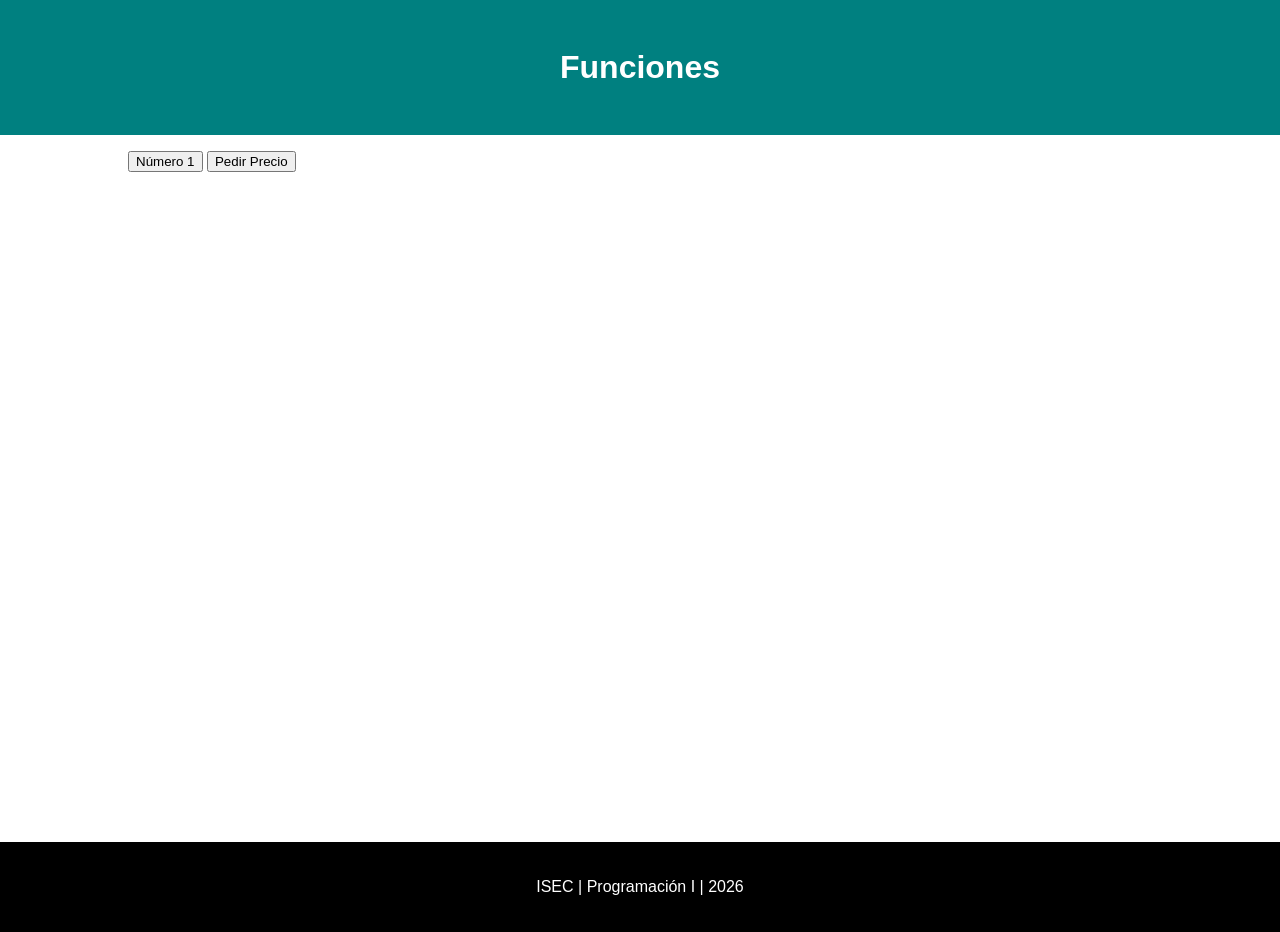
<file: semana_03/index.html>
<!DOCTYPE html>
<html lang="es">
<head>
    <meta charset="UTF-8">
    <meta name="viewport" content="width=device-width, initial-scale=1.0">
    <title>Funciones</title>
    <link rel="stylesheet" href="style.css">
</head>
<body>
    <header>
        <h1>Funciones</h1>
    </header>
    <main>
        <button onclick="pedirNumero1()">Número 1</button>
 
        <button onclick="pedirPrecio()" type="button">Pedir Precio</button>
        <h4></h4>
        <script src="funciones.js"></script>
    </main>
    <footer>
        <p>ISEC | Programación I | 2026</p>
    </footer>
</body>
</html>
</file>
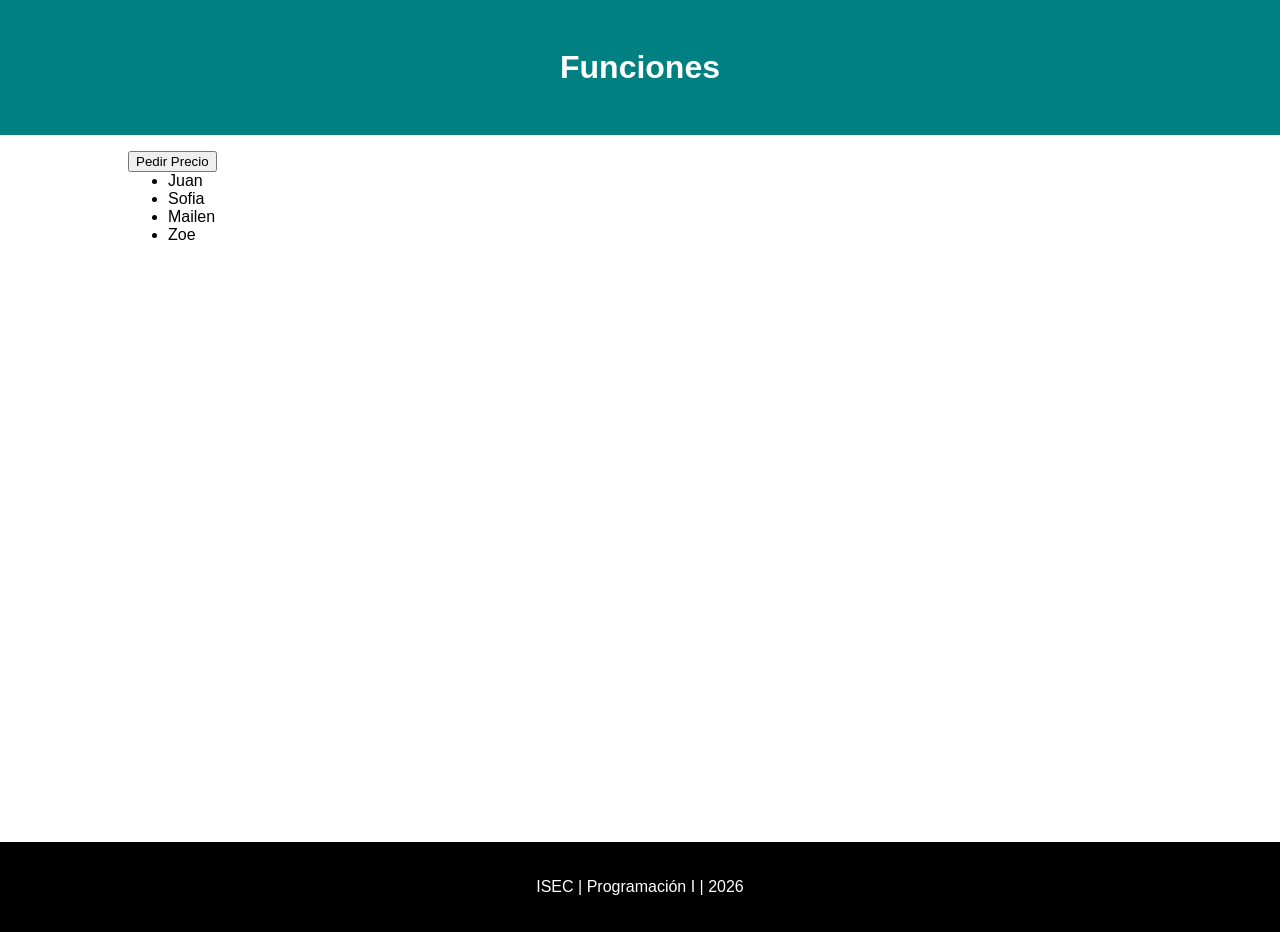
<file: semana_04/index.html>
<!DOCTYPE html>
<html lang="es">
<head>
    <meta charset="UTF-8">
    <meta name="viewport" content="width=device-width, initial-scale=1.0">
    <title>Funciones</title>
    <link rel="stylesheet" href="style.css">
</head>
<body>
    <header>
        <h1>Funciones</h1>
    </header>
    <main> 
        <button onclick="pedirPrecio()" type="button">Pedir Precio</button>
        <h4></h4>
        <ul>
        </ul>
        <script src="funciones.js"></script>
        <script src="arrays.js"></script>
    </main>
    <footer>
        <p>ISEC | Programación I | 2026</p>
    </footer>
</body>
</html>
</file>
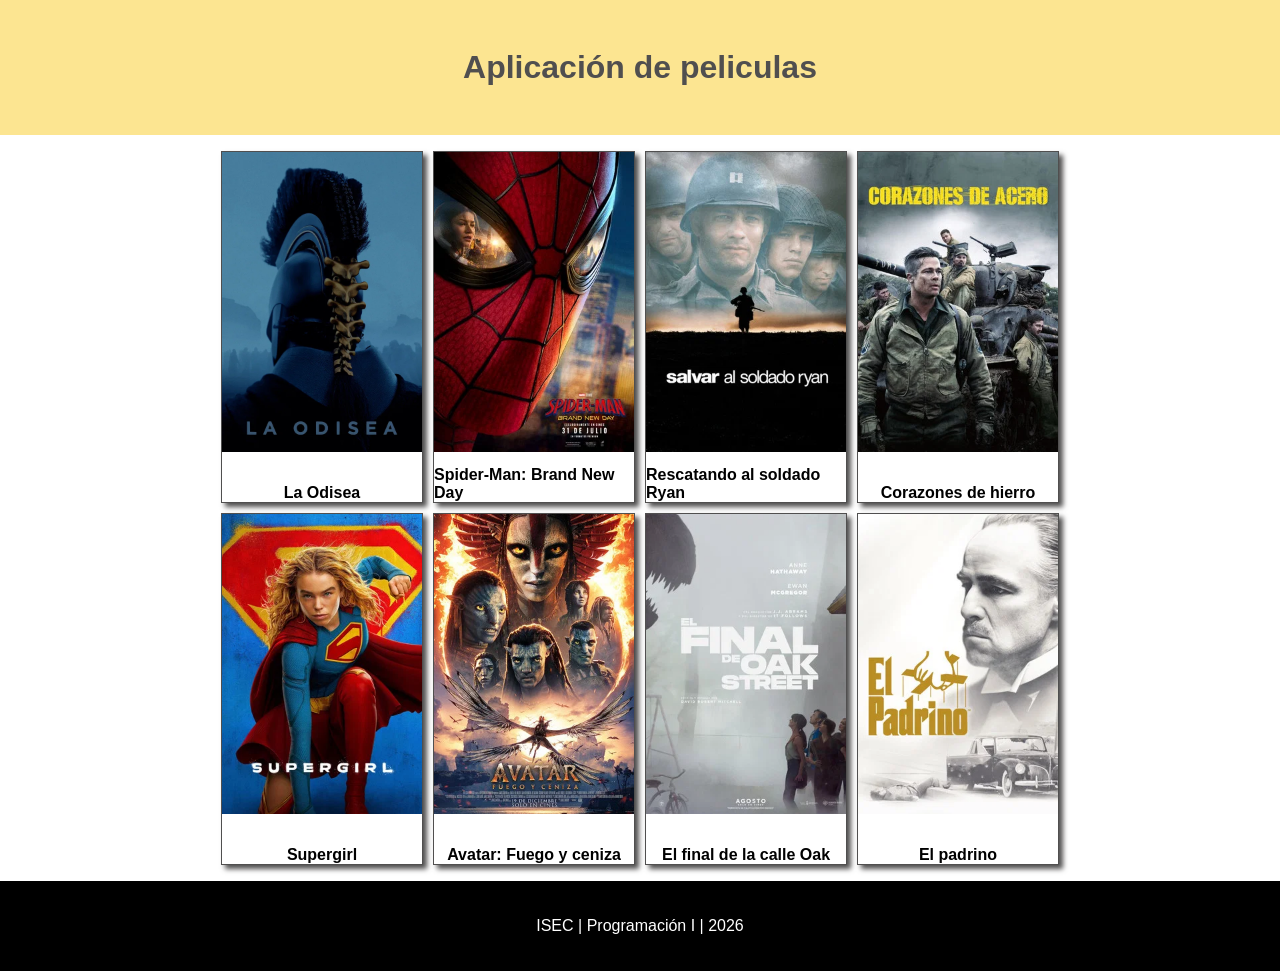
<file: semana_05/index.html>
<!DOCTYPE html>
<html lang="es">
<head>
    <meta charset="UTF-8">
    <meta name="viewport" content="width=device-width, initial-scale=1.0">
    <title>Arrays</title>
    <link rel="stylesheet" href="style.css">
    <link rel="shortcut icon" href="icon.png" type="image/png">
</head>
<body>
    <header>
        <h1>Arrays</h1>
    </header>
    <main>
        <section id="peliculas">
            <div class="card">
                <img src="images/avatar.webp" alt="avatar">
                <h4>Avatar</h4>
                <p>2025</p>
            </div>

            <div class="card">
                <img src="images/avatar.webp" alt="avatar">
                <h4>Avatar</h4>
                <p>2025</p>
            </div>

        </section>
    </main>
    <footer>
        <p>ISEC | Programación I  | 2026</p>
    </footer>
    <script src="app.js"></script>
</body>
</html>
</file>
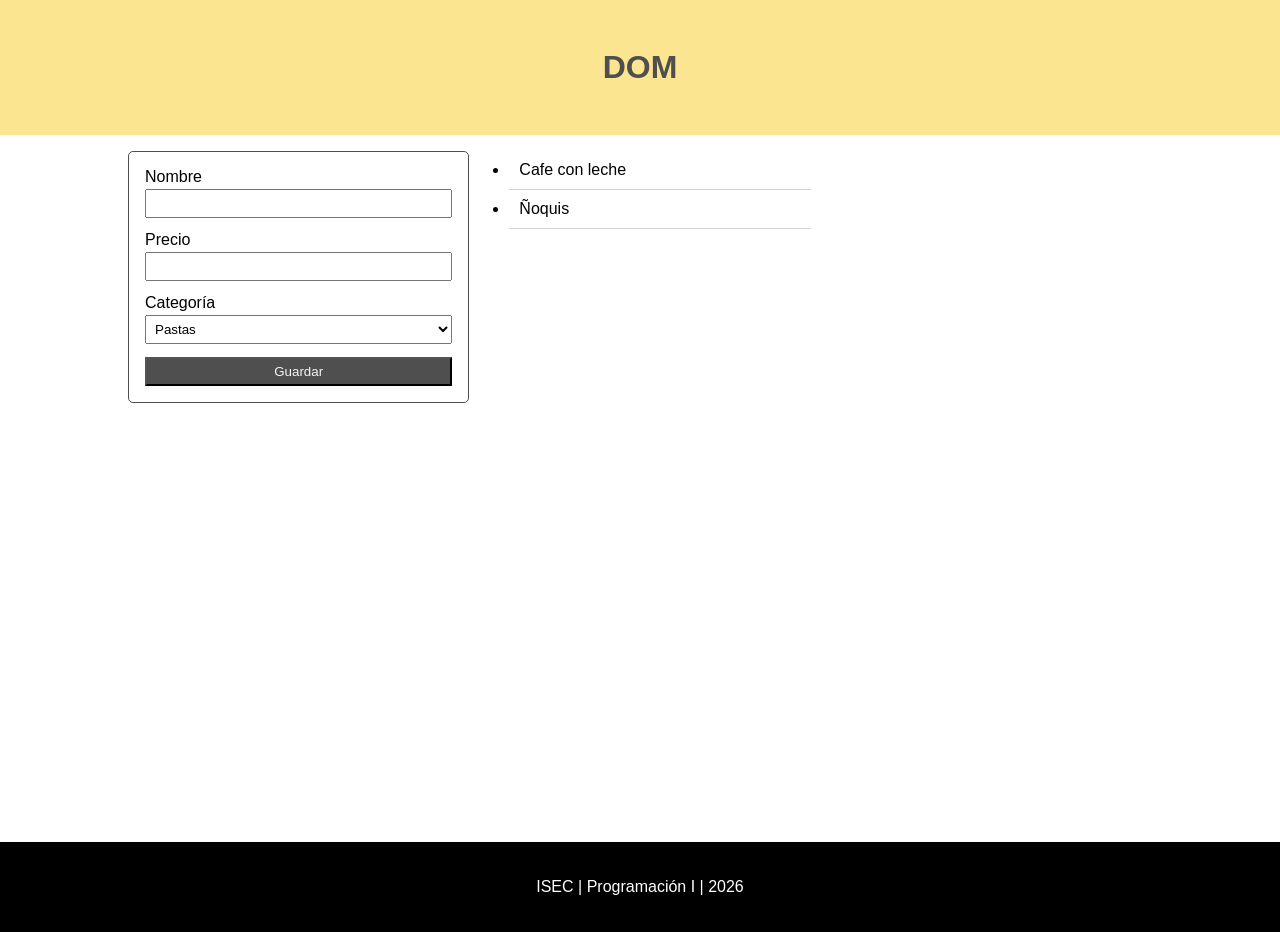
<file: semana_06/index.html>
<!DOCTYPE html>
<html lang="es">
<head>
    <meta charset="UTF-8">
    <meta name="viewport" content="width=device-width, initial-scale=1.0">
    <title>DOM</title>
    <link rel="stylesheet" href="style.css">
    <link rel="shortcut icon" href="images/icon.png" type="image/png">
</head>
<body>
    <header>
        <h1>DOM</h1>
    </header>

    <main>
        <div class="row">
            <div class="col">
                <form action="">
                    <label for="nombre">Nombre</label>
                    <input id="nombre" type="text">

                    <label for="precio">Precio</label>
                    <input id="precio" type="number">

                    <label for="categoria">Categoría</label>
                    <select id="categoria">
                        <option value="pastas">Pastas</option>
                        <option value="cafe">Cafe</option>
                        <option value="postres">Postres</option>
                        <option value="bebidas">Bebidas</option>
                    </select>
                    <button type="submit">Guardar</button>
                </form>
            </div>
            <div class="col">
                <ul class="list-items">
                    <li> Item 1</li>
                    <li> Item 1</li>
                    <li> Item 1</li>

                </ul>
            </div>
            <div class="col"></div>

        </div>
    </main>
    <footer>
        <p>ISEC | Programación I  | 2026</p>
    </footer>
    <script src="app.js"></script>
</body>
</html>
</file>
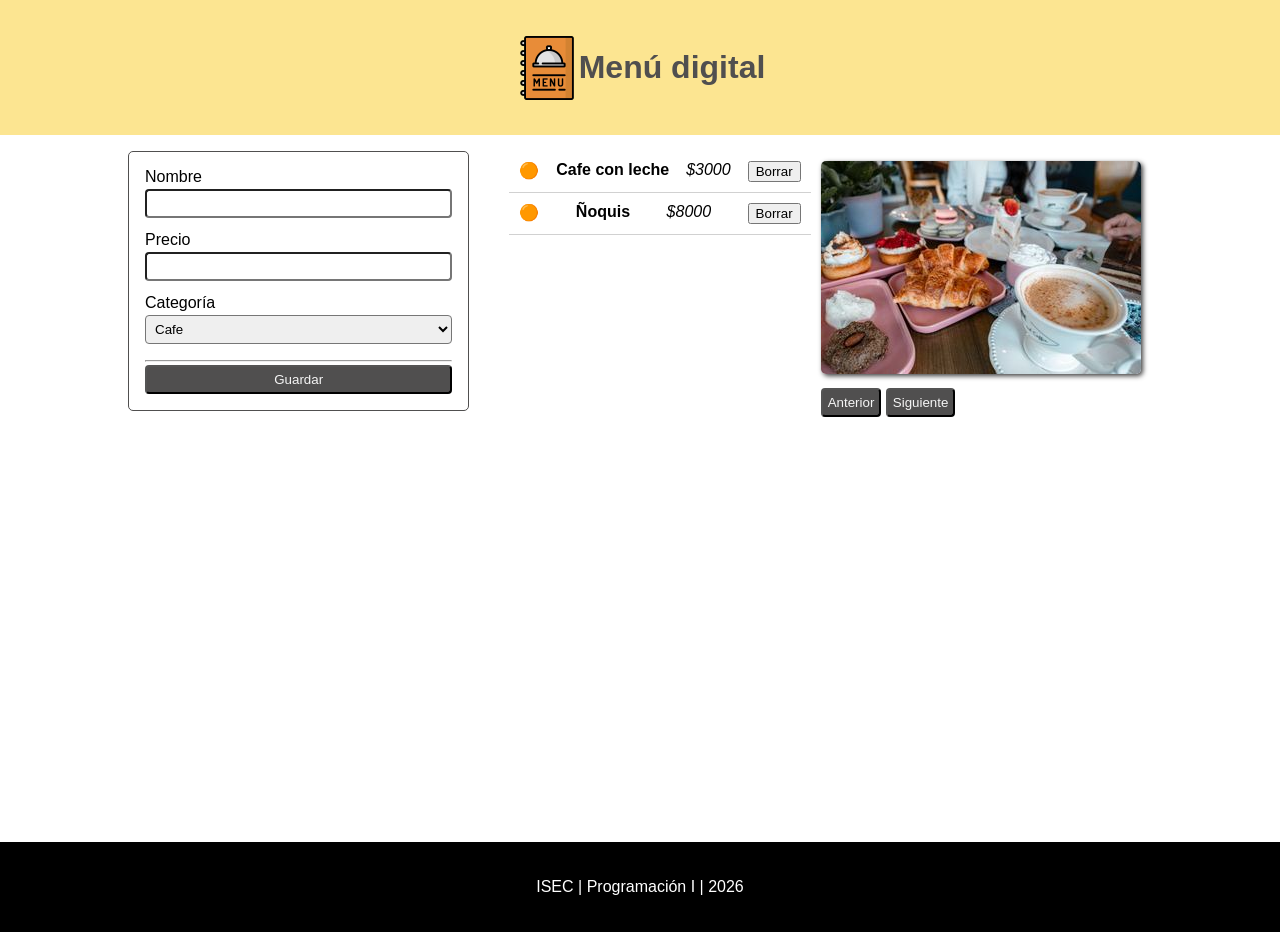
<file: semana_07/index.html>
<!DOCTYPE html>
<html lang="es">
<head>
    <meta charset="UTF-8">
    <meta name="viewport" content="width=device-width, initial-scale=1.0">
    <title>DOM</title>
    <link rel="stylesheet" href="style.css">
    <link rel="shortcut icon" href="images/menu.png" type="image/png">
</head>
<body>
    <header>
        <img src="images/menu.png" alt="menu" class="logo">
        <h1>Menú digital</h1>
    </header>

    <main>
        <div class="row">
            <div class="col">
                <form action="">
                    <label for="nombre">Nombre</label>
                    <input id="nombre" type="text">

                    <label for="precio">Precio</label>
                    <input id="precio" type="number">

                    <label for="categoria">Categoría</label>
                    <select id="categoria">
                    </select>
                    <p id="mensaje"></p>
                    <hr>
                    <button type="submit">Guardar</button>
                </form>
            </div>
            <div class="col">
                <ul class="list-items">
                    <li> Item 1</li>
                    <li> Item 1</li>
                    <li> Item 1</li>

                </ul>
            </div>
            <div class="col">
                <div class="carousel">
                    <img id="foto" src="images/foto1.jpg" alt="foto">
                    <button id="btnAnterior" type="button">Anterior</button>
                    <button id="btnSiguiente" type="button">Siguiente</button>
                </div>
            </div>

        </div>
    </main>
    <footer>
        <p>ISEC | Programación I  | 2026</p>
    </footer>
    <script src="app.js"></script>
</body>
</html>
</file>
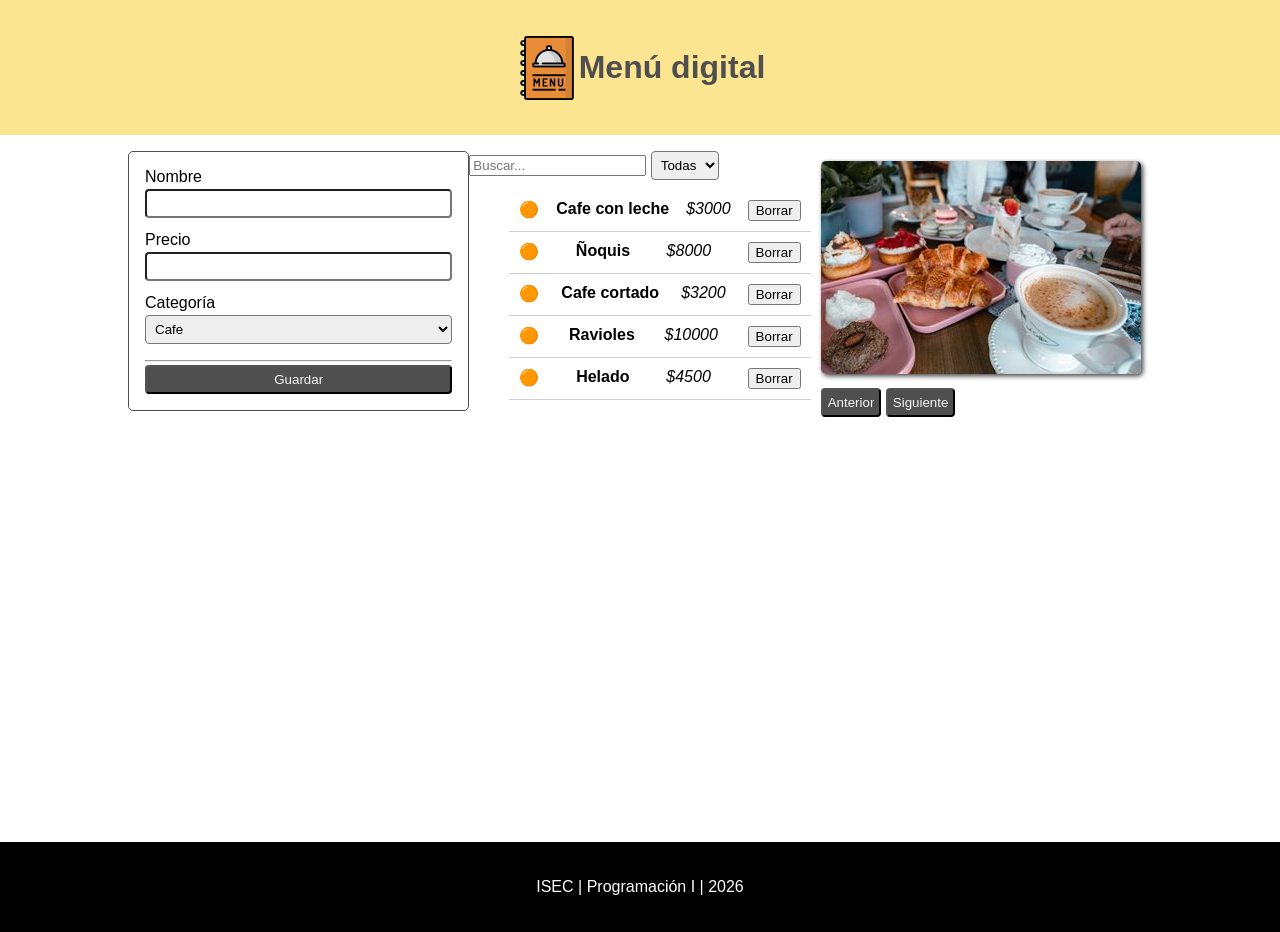
<file: semana_08/index.html>
<!DOCTYPE html>
<html lang="es">
<head>
    <meta charset="UTF-8">
    <meta name="viewport" content="width=device-width, initial-scale=1.0">
    <title>DOM</title>
    <link rel="stylesheet" href="style.css">
    <link rel="shortcut icon" href="images/menu.png" type="image/png">
</head>
<body>
    <header>
        <img src="images/menu.png" alt="menu" class="logo">
        <h1>Menú digital</h1>
    </header>

    <main>
        <div class="row">
            <div class="col">
                <form action="">
                    <label for="nombre">Nombre</label>
                    <input id="nombre" type="text">

                    <label for="precio">Precio</label>
                    <input id="precio" type="number">

                    <label for="categoria">Categoría</label>
                    <select id="categoria">
                    </select>
                    <p id="mensaje"></p>
                    <hr>
                    <button type="submit">Guardar</button>
                </form>
            </div>
            <div class="col">
                <input id="buscar" type="search" placeholder="Buscar...">

                <select id="categoria">
                    <option value="todas">Todas</option>
                </select>


                <ul class="list-items">
                    <li> Item 1</li>
                    <li> Item 1</li>
                    <li> Item 1</li>

                </ul>
            </div>
            <div class="col">
                <div class="carousel">
                    <img id="foto" src="images/foto1.jpg" alt="foto">
                    <button id="btnAnterior" type="button">Anterior</button>
                    <button id="btnSiguiente" type="button">Siguiente</button>
                </div>
            </div>

        </div>
    </main>
    <footer>
        <p>ISEC | Programación I  | 2026</p>
    </footer>
    <script src="app.js"></script>
</body>
</html>
</file>
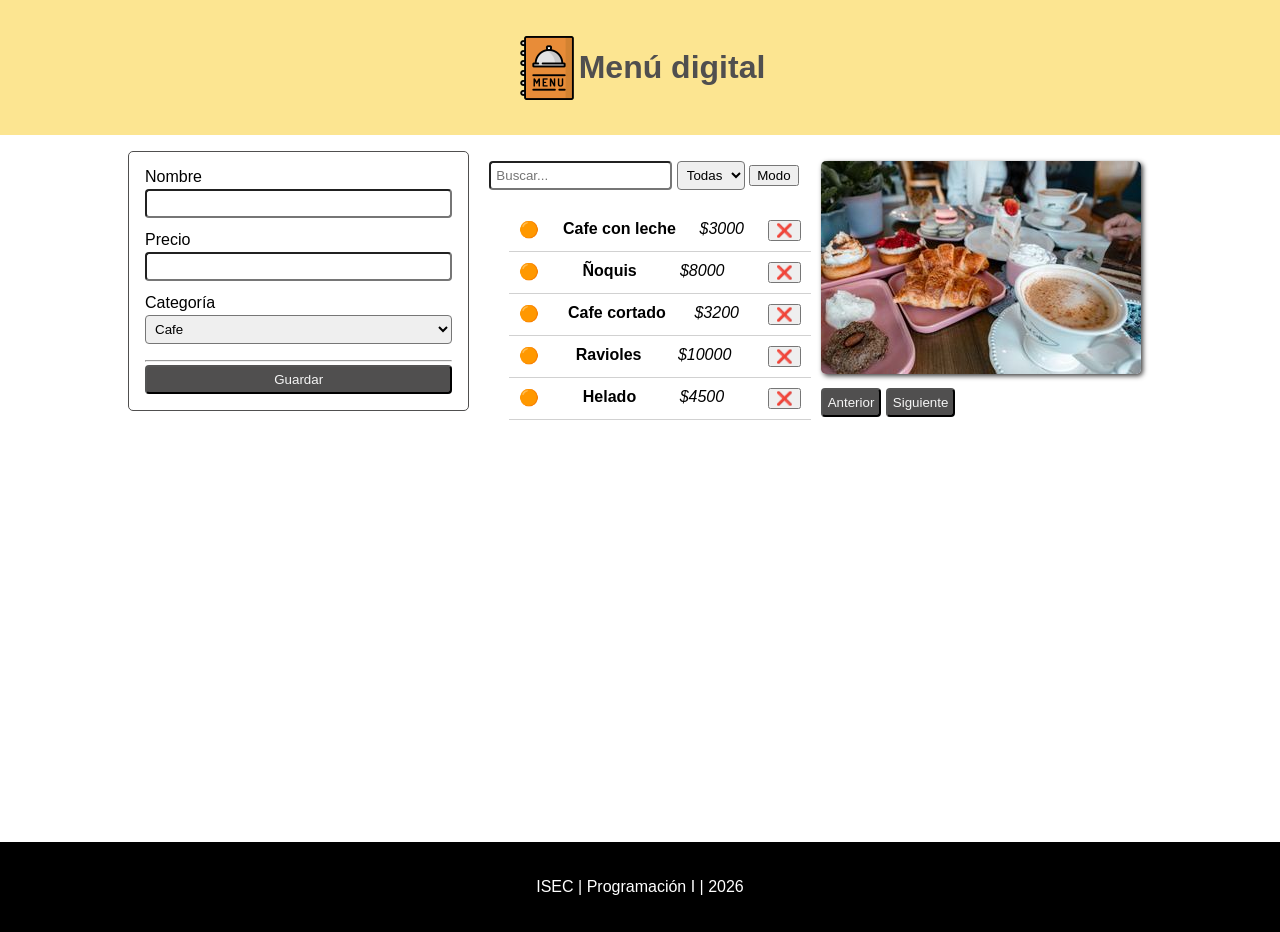
<file: semana_09/index.html>
<!DOCTYPE html>
<html lang="es">
<head>
    <meta charset="UTF-8">
    <meta name="viewport" content="width=device-width, initial-scale=1.0">
    <title>DOM</title>
    <link rel="stylesheet" href="style.css">
    <link rel="shortcut icon" href="images/menu.png" type="image/png">
</head>
<body class="">
    <header>
        <img src="images/menu.png" alt="menu" class="logo">
        <h1>Menú digital</h1>
    </header>

    <main>
        <div class="row">
            <div class="col">
                <form action="">
                    <label for="nombre">Nombre</label>
                    <input id="nombre" type="text">

                    <label for="precio">Precio</label>
                    <input id="precio" type="number">

                    <label for="categoria">Categoría</label>
                    <select id="categoria">
                    </select>
                    <p id="mensaje"></p>
                    <hr>
                    <button type="submit">Guardar</button>
                </form>
            </div>
            <div class="col">
                <div class="menu">
                    <input id="buscar" type="search" placeholder="Buscar...">

                    <select id="categoria">
                        <option value="todas">Todas</option>
                    </select>
                    <button type="button" id="btnModo">Modo</button>
                </div>


                <ul class="list-items">
                    <li> Item 1</li>
                    <li> Item 1</li>
                    <li> Item 1</li>

                </ul>
            </div>
            <div class="col">
                <div class="carousel">
                    <img id="foto" src="images/foto1.jpg" alt="foto">
                    <button id="btnAnterior" type="button">Anterior</button>
                    <button id="btnSiguiente" type="button">Siguiente</button>
                </div>
            </div>

        </div>
    </main>
    <footer>
        <p>ISEC | Programación I  | 2026</p>
    </footer>
    <script src="app.js"></script>
</body>
</html>
</file>
<file: semana_03/style.css>
* {
    font-family: 'Segoe UI', Tahoma, Geneva, Verdana, sans-serif;
    margin: 0;
}
header {
    background-color: teal;
    color: white;
    height: 15vh;
    display: flex;
    justify-content: center;
    align-items: center;
}
main{
    min-height: 75vh;
    width: 80%;
    margin: auto;
    padding: 16px;
}
footer {
    background-color: black;
    color: white;
    height: 10vh;
    display: flex;
    justify-content: center;
    align-items: center;
}
</file>
<file: semana_04/style.css>
* {
    font-family: 'Segoe UI', Tahoma, Geneva, Verdana, sans-serif;
    margin: 0;
}
header {
    background-color: teal;
    color: white;
    height: 15vh;
    display: flex;
    justify-content: center;
    align-items: center;
}
main{
    min-height: 75vh;
    width: 80%;
    margin: auto;
    padding: 16px;
}
footer {
    background-color: black;
    color: white;
    height: 10vh;
    display: flex;
    justify-content: center;
    align-items: center;
}
</file>
<file: semana_05/style.css>
* {
    font-family: 'Segoe UI', Tahoma, Geneva, Verdana, sans-serif;
    margin: 0;
}
header {
    background-color: #fce591;
    color: #504f4f;
    height: 15vh;
    display: flex;
    justify-content: center;
    align-items: center;
}
main{
    min-height: 75vh;
    width: 80%;
    margin: auto;
    padding: 16px;
}
footer {
    background-color: black;
    color: white;
    height: 10vh;
    display: flex;
    justify-content: center;
    align-items: center;
}

#peliculas {
    display: flex;
    justify-content: center;
    gap: 10px;
    flex-wrap: wrap;
}
.card {
    width: 200px;
    height: 350px;
    border: 0.5px solid #504f4f;
    box-shadow: 4px 4px 5px #504f4f;
    display: flex;
    flex-direction: column;
    justify-content: space-between;
    align-items: center;
}
.card img {
    width: 100%;
}
</file>
<file: semana_06/style.css>
* {
    font-family: 'Segoe UI', Tahoma, Geneva, Verdana, sans-serif;
    margin: 0;
}
header {
    background-color: #fce591;
    color: #504f4f;
    height: 15vh;
    display: flex;
    justify-content: center;
    align-items: center;
}
main{
    min-height: 75vh;
    width: 80%;
    margin: auto;
    padding: 16px;
}
footer {
    background-color: black;
    color: white;
    height: 10vh;
    display: flex;
    justify-content: center;
    align-items: center;
}

.row {
    display: flex;
}

.col {
    width: 100%;
}

form {
    display: flex;
    flex-direction: column;
    gap: 3px;
    border: 0.5px solid #504f4f;
    padding: 16px;
    border-radius: 5px;
}
form input, select, textarea {
    padding: 5px;
    margin-bottom: 10px;
}

form button {
    padding: 5px;
    background-color: #504f4f;
    color: whitesmoke;
}

form button:hover {
    background-color: #696767;

}

form button:active {
    background-color: #3e3e3e;

}

.list-items::before {
    
}
.list-items li{
    border-bottom: 0.5px solid #b6b6b6a0;
    padding: 10px;
}

.list-items li:hover{
    background-color: #fce591;
}
.card {
    width: 200px;
    height: 350px;
    border: 0.5px solid #504f4f;
    box-shadow: 4px 4px 5px #504f4f;
    display: flex;
    flex-direction: column;
    justify-content: space-between;
    align-items: center;
}
.card img {
    width: 100%;
}
</file>
<file: semana_07/style.css>
* {
    font-family: 'Segoe UI', Tahoma, Geneva, Verdana, sans-serif;
    margin: 0;
}
header {
    background-color: #fce591;
    color: #504f4f;
    height: 15vh;
    display: flex;
    justify-content: center;
    align-items: center;
}
main{
    min-height: 75vh;
    width: 80%;
    margin: auto;
    padding: 16px;
}
footer {
    background-color: black;
    color: white;
    height: 10vh;
    display: flex;
    justify-content: center;
    align-items: center;
}
.logo {
    width: 64px;
}
.row {
    display: flex;
}

.col {
    width: 100%;
}

form {
    display: flex;
    flex-direction: column;
    gap: 3px;
    border: 0.5px solid #504f4f;
    padding: 16px;
    border-radius: 5px;
}
form input, select, textarea {
    border-radius: 4px;

    padding: 5px;
    margin-bottom: 10px;
}

form button {
    border-radius: 4px;
    padding: 5px;
    background-color: #504f4f;
    color: whitesmoke;
}

form button:hover {
    background-color: #696767;

}

form button:active {
    background-color: #3e3e3e;

}

.list-items li::before {
    content: "🟠";
}
.list-items li{
    border-bottom: 0.5px solid #b6b6b6a0;
    padding: 10px;
    display: flex;
    justify-content: space-between;

  /*   transition: ease-in 0.3s; */
}

.list-items li:hover{
    background-color: #fce591;
   /*  transform: scale(1.1); */
}
.card {
    width: 200px;
    height: 350px;
    border: 0.5px solid #504f4f;
    box-shadow: 4px 4px 5px #504f4f;
    display: flex;
    flex-direction: column;
    justify-content: space-between;
    align-items: center;
}
.card img {
    width: 100%;
}


.carousel {
    padding: 10px;
}
.carousel img{
    border-radius: 5px;
    box-shadow: 2px 2px 5px #3e3e3e;
}

.carousel button {
    margin-top: 10px;
    border-radius: 4px;
    padding: 5px;
    background-color: #504f4f;
    color: whitesmoke;
}

.carousel button:hover {
    background-color: #696767;

}

.carousel button:active {
    background-color: #3e3e3e;

}
</file>
<file: semana_08/style.css>
* {
    font-family: 'Segoe UI', Tahoma, Geneva, Verdana, sans-serif;
    margin: 0;
}
header {
    background-color: #fce591;
    color: #504f4f;
    height: 15vh;
    display: flex;
    justify-content: center;
    align-items: center;
}
main{
    min-height: 75vh;
    width: 80%;
    margin: auto;
    padding: 16px;
}
footer {
    background-color: black;
    color: white;
    height: 10vh;
    display: flex;
    justify-content: center;
    align-items: center;
}
.logo {
    width: 64px;
}
.row {
    display: flex;
}

.col {
    width: 100%;
}

form {
    display: flex;
    flex-direction: column;
    gap: 3px;
    border: 0.5px solid #504f4f;
    padding: 16px;
    border-radius: 5px;
}
form input, select, textarea {
    border-radius: 4px;

    padding: 5px;
    margin-bottom: 10px;
}

form button {
    border-radius: 4px;
    padding: 5px;
    background-color: #504f4f;
    color: whitesmoke;
}

form button:hover {
    background-color: #696767;

}

form button:active {
    background-color: #3e3e3e;

}

.list-items li::before {
    content: "🟠";
}
.list-items li{
    border-bottom: 0.5px solid #b6b6b6a0;
    padding: 10px;
    display: flex;
    justify-content: space-between;

  /*   transition: ease-in 0.3s; */
}

.list-items li:hover{
    background-color: #fce591;
   /*  transform: scale(1.1); */
}
.card {
    width: 200px;
    height: 350px;
    border: 0.5px solid #504f4f;
    box-shadow: 4px 4px 5px #504f4f;
    display: flex;
    flex-direction: column;
    justify-content: space-between;
    align-items: center;
}
.card img {
    width: 100%;
}


.carousel {
    padding: 10px;
}
.carousel img{
    border-radius: 5px;
    box-shadow: 2px 2px 5px #3e3e3e;
}

.carousel button {
    margin-top: 10px;
    border-radius: 4px;
    padding: 5px;
    background-color: #504f4f;
    color: whitesmoke;
}

.carousel button:hover {
    background-color: #696767;

}

.carousel button:active {
    background-color: #3e3e3e;

}
</file>
<file: semana_09/style.css>
* {
    font-family: 'Segoe UI', Tahoma, Geneva, Verdana, sans-serif;
    margin: 0;
}

body {
    transition: background-color ease-in-out 0.5s;
}
.dark {
    background-color: #3e3e3e;
}

.dark form {
    background-color: #222222;
    color: white;
}

.dark input, .dark  select {
    background-color: #3e3e3e;
    color: white;
}

.dark .list-items {
    background-color: #222222;
    margin-left: 10px;
    padding: 10px;
    border-radius: 5px;
    color: white;
}

.dark button {
    background-color: #222222;
    color: whitesmoke;
    border-radius: 5px;
}
.dark .list-items li:hover{
    background-color: #c5b374;
    color: rgb(31, 32, 32);
}


header {
    background-color: #fce591;
    color: #504f4f;
    height: 15vh;
    display: flex;
    justify-content: center;
    align-items: center;
}
main{
    min-height: 75vh;
    width: 80%;
    margin: auto;
    padding: 16px;
}
footer {
    background-color: black;
    color: white;
    height: 10vh;
    display: flex;
    justify-content: center;
    align-items: center;
}
.logo {
    width: 64px;
}
.row {
    display: flex;
}

.col {
    width: 100%;
}

.menu {
    padding: 10px;
    margin-left: 10px;
}

.menu input, select {
    border-radius: 4px;

    padding: 5px;
    margin-bottom: 10px;
}
form {
    display: flex;
    flex-direction: column;
    gap: 3px;
    border: 0.5px solid #504f4f;
    padding: 16px;
    border-radius: 5px;
}
form input, select, textarea {
    border-radius: 4px;

    padding: 5px;
    margin-bottom: 10px;
}

form button {
    border-radius: 4px;
    padding: 5px;
    background-color: #504f4f;
    color: whitesmoke;
}

form button:hover {
    background-color: #696767;

}

form button:active {
    background-color: #3e3e3e;

}

.list-items li::before {
    content: "🟠";
}
.list-items li{
    border-bottom: 0.5px solid #b6b6b6a0;
    padding: 10px;
    display: flex;
    justify-content: space-between;

  /*   transition: ease-in 0.3s; */
}

.list-items li:hover{
    background-color: #fce591;
   /*  transform: scale(1.1); */
}
.card {
    width: 200px;
    height: 350px;
    border: 0.5px solid #504f4f;
    box-shadow: 4px 4px 5px #504f4f;
    display: flex;
    flex-direction: column;
    justify-content: space-between;
    align-items: center;
}
.card img {
    width: 100%;
}


.carousel {
    padding: 10px;
}
.carousel img{
    border-radius: 5px;
    box-shadow: 2px 2px 5px #3e3e3e;
}

.carousel button {
    margin-top: 10px;
    border-radius: 4px;
    padding: 5px;
    background-color: #504f4f;
    color: whitesmoke;
}

.carousel button:hover {
    background-color: #696767;

}

.carousel button:active {
    background-color: #3e3e3e;

}
</file>
